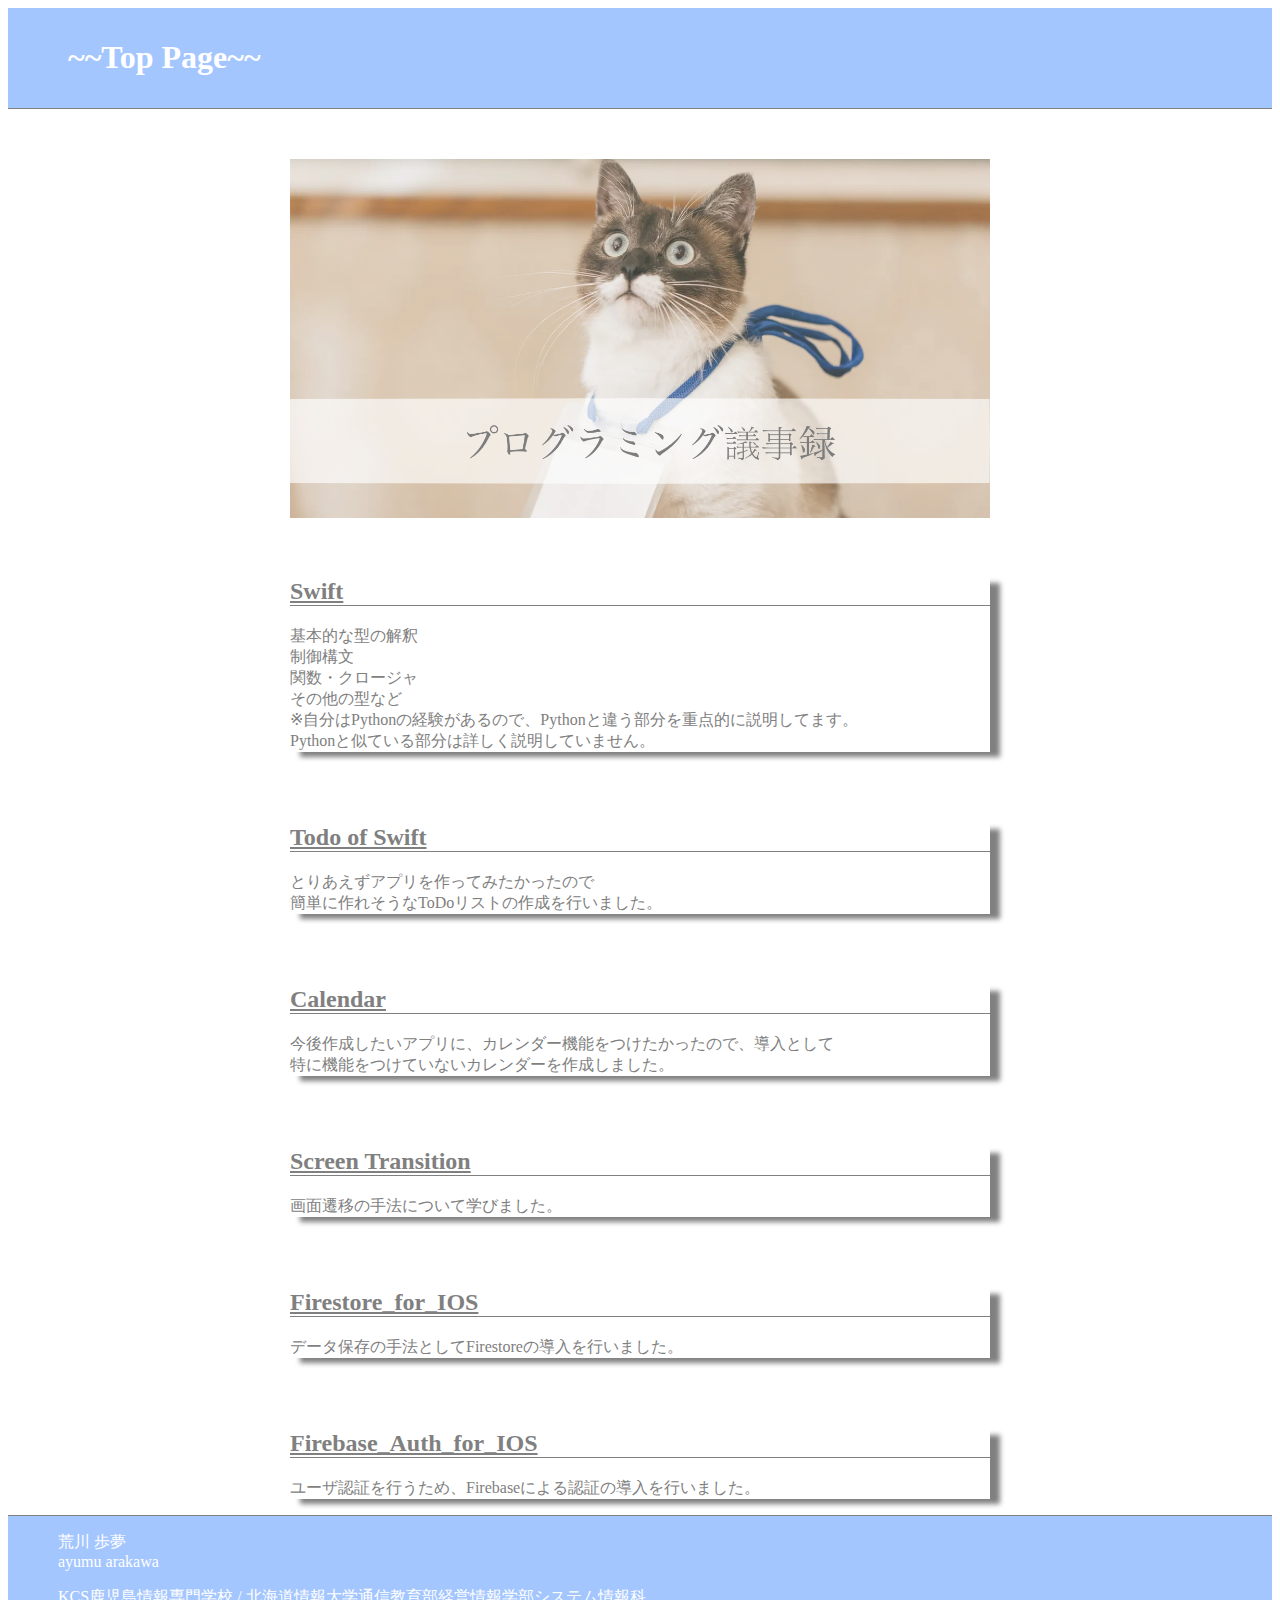
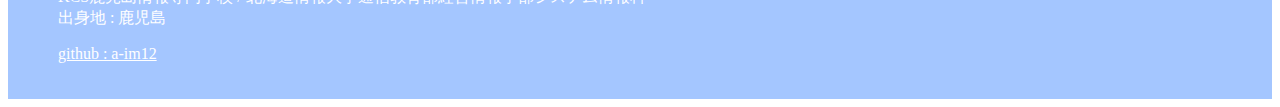
<file: index.html>
<!DOCTYPE html>
<html>
    <head>
        <meta charset="utf-8">
        <title>~~Top Page~~</title>
        <link rel="stylesheet" href="style/style.css">
    </head>
    <body>
        <div class="header">
            <h1 class="page-title">~~Top Page~~</h1>
        </div>
        <div class="main">
            <div class="main-img">
                <img src="img/header.png" style="width:100%;">
            </div>
            <br>
            <br>
            <div class="card">
                <div class="contents">
                    <h2 class="rough-title"><a href="swift.html">Swift</a></h2>
                    <p>
                        基本的な型の解釈<br>
                        制御構文<br>
                        関数・クロージャ<br>
                        その他の型など<br>
                        ※自分はPythonの経験があるので、Pythonと違う部分を重点的に説明してます。<br>
                        Pythonと似ている部分は詳しく説明していません。
                    </p>
                </div>
            </div>
            <br>
            <br>
            <div class="card">
                <div class="contents">
                    <h2 class="rough-title"><a href="todo_of_swift.html">Todo of Swift</a></h2>
                    <p>
                        とりあえずアプリを作ってみたかったので<br>
                        簡単に作れそうなToDoリストの作成を行いました。
                    </p>
                </div>
            </div>
            <br>
            <br>
            <div class="card">
                <div class="contents">
                    <h2 class="rough-title"><a href="first_calendar.html">Calendar</a></h2>
                    <p>
                        今後作成したいアプリに、カレンダー機能をつけたかったので、導入として<br>
                        特に機能をつけていないカレンダーを作成しました。
                    </p>
                </div>
            </div>
            <br>
            <br>
            <div class="card">
                <div class="contents">
                    <h2 class="rough-title"><a href="screen_transition.html">Screen Transition</a></h2>
                    <p>
                        画面遷移の手法について学びました。
                    </p>
                </div>
            </div>
            <br>
            <br>
            <div class="card">
                <div class="contents">
                    <h2 class="rough-title"><a href="firestore_for_IOS.html">Firestore_for_IOS</a></h2>
                    <p>
                        データ保存の手法としてFirestoreの導入を行いました。
                    </p>
                </div>
            </div>
            <br>
            <br>
            <div class="card">
                <div class="contents">
                    <h2 class="rough-title"><a href="firebase_auth_for_IOS.html">Firebase_Auth_for_IOS</a></h2>
                    <p>
                        ユーザ認証を行うため、Firebaseによる認証の導入を行いました。
                    </p>
                </div>
            </div>
        </div>
        <div class="footer">
            <p>
                荒川 歩夢<br>
                ayumu arakawa
            </p>
            <p>
                KCS鹿児島情報専門学校 / 北海道情報大学通信教育部経営情報学部システム情報科<br>
                出身地 : 鹿児島
            </p>
            <p><a href="https://github.com/a-im12" style="color: white;">github : a-im12</a></p>
        </div>
    </body>
</html>
</file>
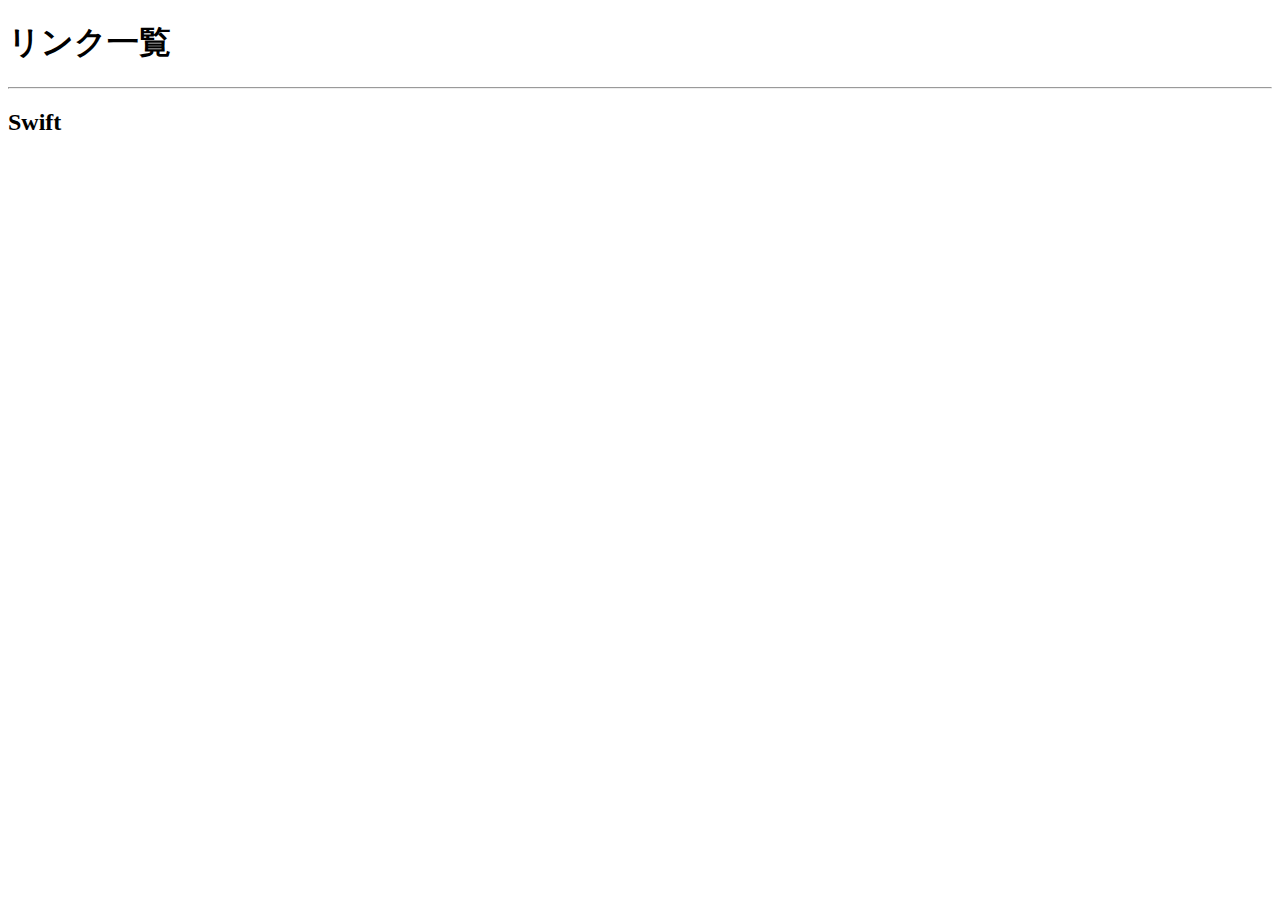
<file: docs/index.html>
<!DOCTYPE html>
<html>
    <head>
        <meta charset="utf-8">
        <title>一覧</title>
    </head>
    <body>
        <header>
            <h1 class="page-title">リンク一覧</h1>
        </header>
        <hr>
        <main>
            <h2 class="rough-title">Swift</h2>
        </main>
    </body>
</html>
</file>
<file: style/style.css>
h1, h2, h3, p, a, ul, ol, strong{
    font-family: Georgia, serif;
}

.card{
    /* border:1px gray solid; */
    box-shadow: 10px 5px 5px gray;
}

.header{
    padding:10px;
    border-bottom: 1px solid gray;
    margin-bottom: 50px;
}

.header h1{
    margin-left: 50px;
}

.mian-img{
    position: relative;
    width: 250px;
    height: 250px;
    object-fit: cover;
}

.start{
    position: absolute;
}

.top-link{
    font-size: large;
    position: absolute;
    color: white;
    margin-top: -51px;
    margin-left: 80%;
}

.footer{
    border-top:1px solid gray;
    padding-bottom: 20px;
}

.header, .footer{
    background-color: #A4C6FF;
    color: white;
}

.main{
    text-align: center;
    width: 700px;
    margin: auto;
    color: gray;
}

.main a{
    color: gray;
}

.rough-title{
    border-bottom: 1px solid gray;
}

.contents{
    margin-top: 20px;
    text-align: justify;
}

.footer p{
    margin-left: 50px;
}

.links{
    border-top: 1px solid gray;
    border-bottom: 1px solid gray;
    text-align: left;
    margin-left: 100px;
    margin-right: 100px;
}

.contents-title{
    margin-top: 30px;
    border-bottom: 1px solid gray;
}

.code-result{
    text-align: center;
}

.optional div{
    float: left;
    margin:auto;
    width: 32%;
    border-bottom: 1px solid gray;
}

.optional{
    display: flex;
}

#scroll-to-top-btn{
	position: fixed;
	bottom: 10px;
	right: 10px;
	height: 50px;
	width: 50px;
	color: #FFF;
	font-size:30px;
	font-weight: bold;
	background-color:#9E9E9E;
	border: none;
	border-radius: 50%;
	transform: rotate(-90deg);
	opacity: 0;
	transition-duration: 0.5s;
}
</file>
